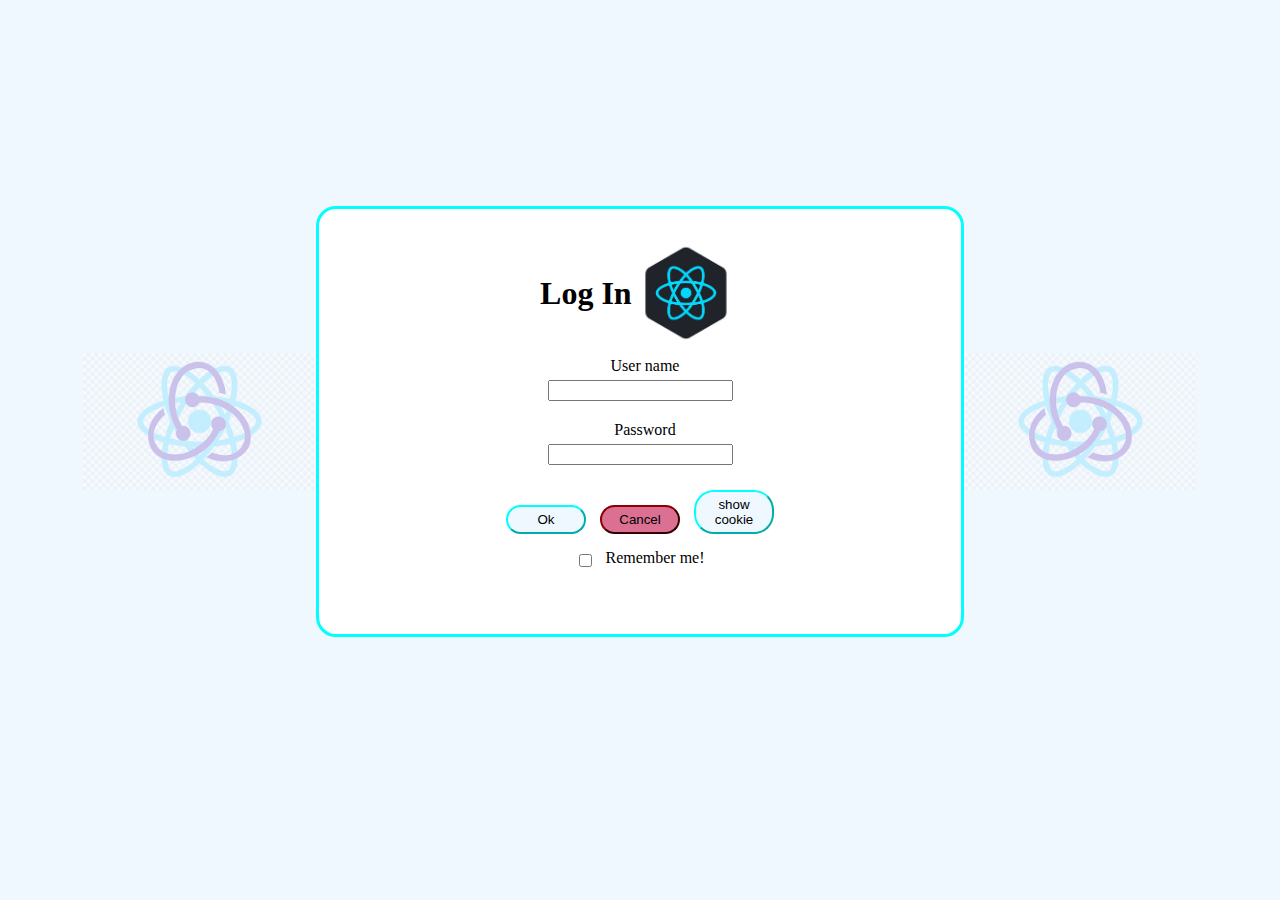
<file: Lab4/index.html>
<!DOCTYPE html>
<html>

<head>
    <meta charset='utf-8'>
    <meta http-equiv='X-UA-Compatible' content='IE=edge'>
    <title>LogIn2</title>
    <meta name='viewport' content='width=device-width, initial-scale=1'>
    <link rel='stylesheet' type='text/css' media='screen' href='main.css'>
    <script>
        function login() {
            validateInputs(findInputs())
        }

        function findInputs() {
            var email = document.getElementById('name').value;
            var password = document.getElementById('password').value
            const inputs = {
                email: email,
                password: password
            }
            return inputs;
        }
        function validateInputs(inputs) {
            if (inputs.email != '' & inputs.password != '') {
                var rememberMe = document.getElementById('checkBox').value
                if (rememberMe) {
                    document.cookie = inputs.email
                    alert('user Login success! (cookies saved)')
                    redirection()
                } else {
                    alert('user Login success!')
                    redirection()
                }
               
            }
            else {
                alert('incomplete credentials, fill all the fields')
                
            }
            
        }

        function redirection() {
                    window.open('http://127.0.0.1:5500/studentpage.html')
                    }

        function clear() {
            var email = document.getElementById('name').value = '';
            var password = document.getElementById('password').value = ''
            document.cookie
        }
        function focusOn(id) {
            document.getElementById(id).style.backgroundColor = 'aqua'
        }
        function blurOn(id) {
            document.getElementById(id).style.backgroundColor = 'white'
        }
        function checkBoxHandler() {
            var currentValue = document.getElementById('checkBox').value
            document.getElementById('checkBox').value = !currentValue
        }

        function showCookie() {
            alert(`User Name : ${document.cookie}`)
        }
    </script>
</head>

<body>
    <div id="waiting-image">
        <img src="logo.png">

    </div>
    <div id="formControl">
        <img src="logo.png" alt="" class="side-images">
        <form id="myform">
            <div id="title">
                <h1>
                    Log In
                </h1>
                <img src="shoutinglime210300005.jpg">
            </div>
            <div id="inputFields">
                <div class="textArea">
                    <label>
                        User name
                    </label>
                    <input type="text" required class="fields" id="name" onfocus="focusOn(id)" onblur="blurOn(id)" />
                </div>
                <div class="textArea">
                    <label>
                        Password
                    </label>
                    <input type="password" required class="fields" id="password" onfocus="focusOn(id)"
                        onblur="blurOn(id)" />
                </div>
            </div>
            <div id="buttonContainer">
                <button onclick="login()" class="buttons ok-button">Ok</button>
                <button onclick="clear()" id="cancel-button" class="buttons">Cancel</button>
                <button onclick="showCookie()" class="buttons ok-button">show cookie</button>
            </div>
            <div id="checkBox">
                <input type="checkbox" id="checkBox" value=false onclick="checkBoxHandler()">
                <label>
                    Remember me!
                </label>
            </div>
            <p id="test"></p>
        </form>
        <img src="logo.png" alt="" class="side-images">
    </div>
</body>

</html>
</file>
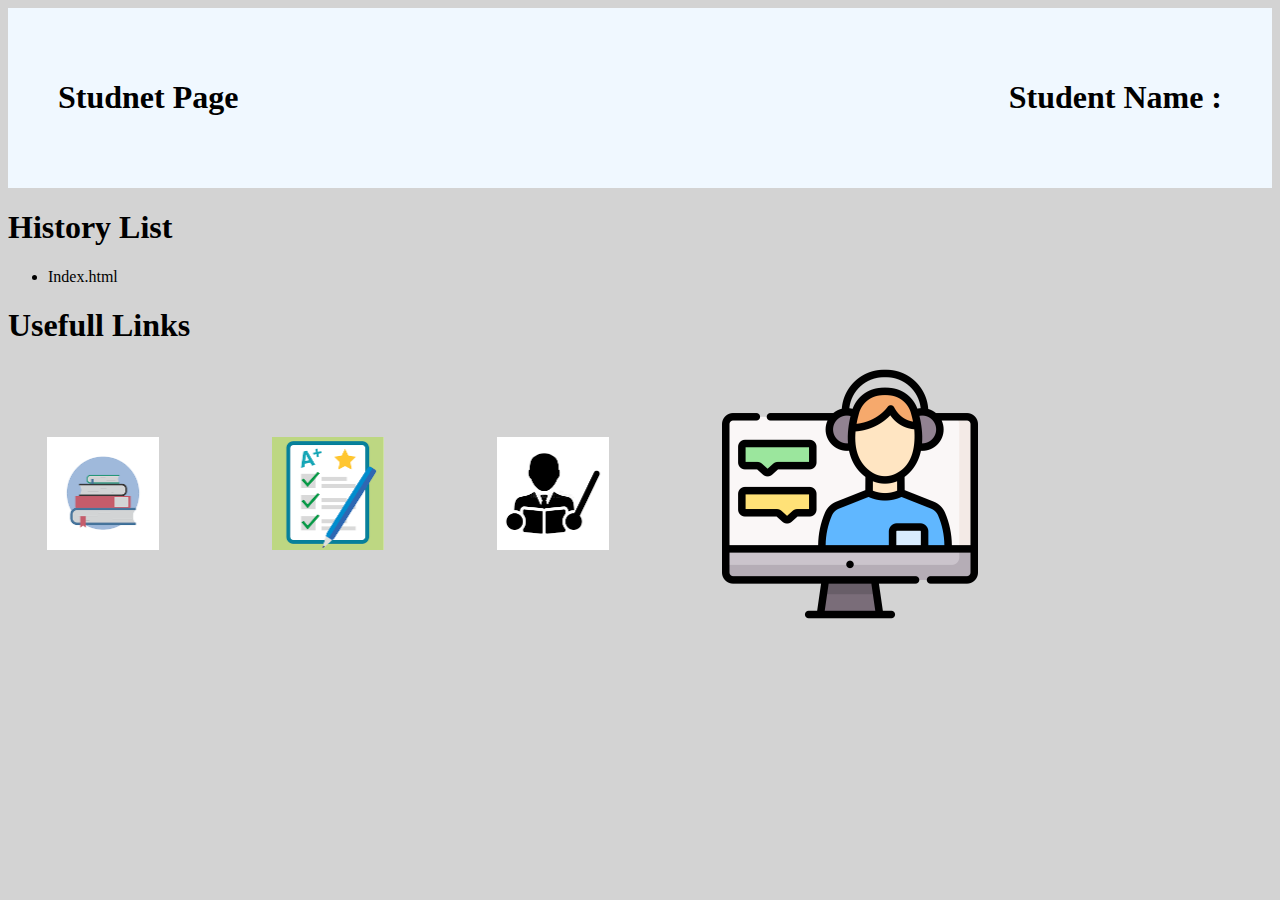
<file: Lab4/studentpage.html>
<!DOCTYPE html>
<html>

<head>
    <meta charset='utf-8'>
    <meta http-equiv='X-UA-Compatible' content='IE=edge'>
    <title>Page Title</title>
    <meta name='viewport' content='width=device-width, initial-scale=1'>
    <link rel='stylesheet' type='text/css' media='screen' href='main.css'>
</head>

<body>
    <script>
        if (document.cookie) {
            document.body.style.backgroundColor = 'lightgreen'
        }
        else {
            document.body.style.backgroundColor = 'lightgrey'
        }
    </script>
    <div id="header">
        <div>
            <h1>
                Studnet Page
            </h1>
        </div>
        <div>
            <h1 id="name"></h1>
            <script>
                document.getElementById("name").innerHTML = `Student Name : ${document.cookie}`;
            </script>
        </div>


    </div>
    <h1>
        History List
    </h1>
    <ul>
<li><a href="index.html"></a> Index.html </li>
    </ul>
    <h1>Usefull Links</h1>
    <div id="links">
        <a href="https://www.libertybooks.com/index.php?route=common/home" target="_blank" ><img src="book.png" class="image"></a>
        <a href="https://www.rapidtables.com/calc/grade/grade-calculator.html" target="_blank"><img src="grades.png" class="image"></a>
        <a href="https://www.libertybooks.com/index.php?route=common/home" target="_blank"><img src="teacher.png" class="image"></a>
        <a href="https://www.libertybooks.com/index.php?route=common/home" target="_blank"><img src="class.png" class="image"></a>
        
        
    </div>
</body>

</html>
</file>
<file: Lab4/main.css>
body {
    width: auto;
    font-family: 'Calibri';
background-color: aliceblue;    
}

#header{
display: flex;
align-items: center;
justify-content: space-between;
background-color: aliceblue;
padding: 50px;
}
#links{
    display: flex;
    align-items: center;
    justify-content: center;
}
#formControl{
    display: flex;
    align-items: center;
    justify-content: center;
    margin: 50px;
    
}
#inputFields{
    display: flex;
    align-items: center;
    justify-content: center;
    flex-direction: column;
}
.fields{
    width: auto;
}
input  :focus {
background-color: aqua;
}
.textArea{
    width: 50%;
    display: flex;
    flex-direction: column;
    align-items: center;
    justify-content: center;
    margin: 10px;
}
#title{
    display: flex;
    align-items: center;
    justify-content: center;
}
form{

    display: flex;
    flex-direction: column;
    align-items: center;
    justify-content: center;
    border-style: solid;
    border-color: aqua;
    border-radius: 20px;
    width: 50%;
    padding: 30px;
    background-color: white;
}
label{
    padding-left: 10px;
    padding-bottom: 5px;
    display: flex;
    align-items: center;
    justify-content: center;
}
#checkBox{

    display: flex;
    flex-direction: row;
    align-items: center;
    justify-content: center;
}
#buttonContainer{
    flex: 1;
    padding: 10px;
}
.buttons{
    width: 80px;
    padding: 5px;
    margin: 5px;
    border-radius: 20px;
}
.ok-button{
    background-color:aliceblue;
    border-color:aqua;
        
}
#waiting-image{
    display: flex;
    align-items: center;
    justify-content: center;
    visibility: hidden;
}
#cancel-button{
    background-color:palevioletred;
    border-color:darkred;
        
}
img{
    width: 20%;
}
.image{
    width: 50%;
}

.side-images{
    opacity: 0.3;
    filter: brightness(1);
}
</file>
